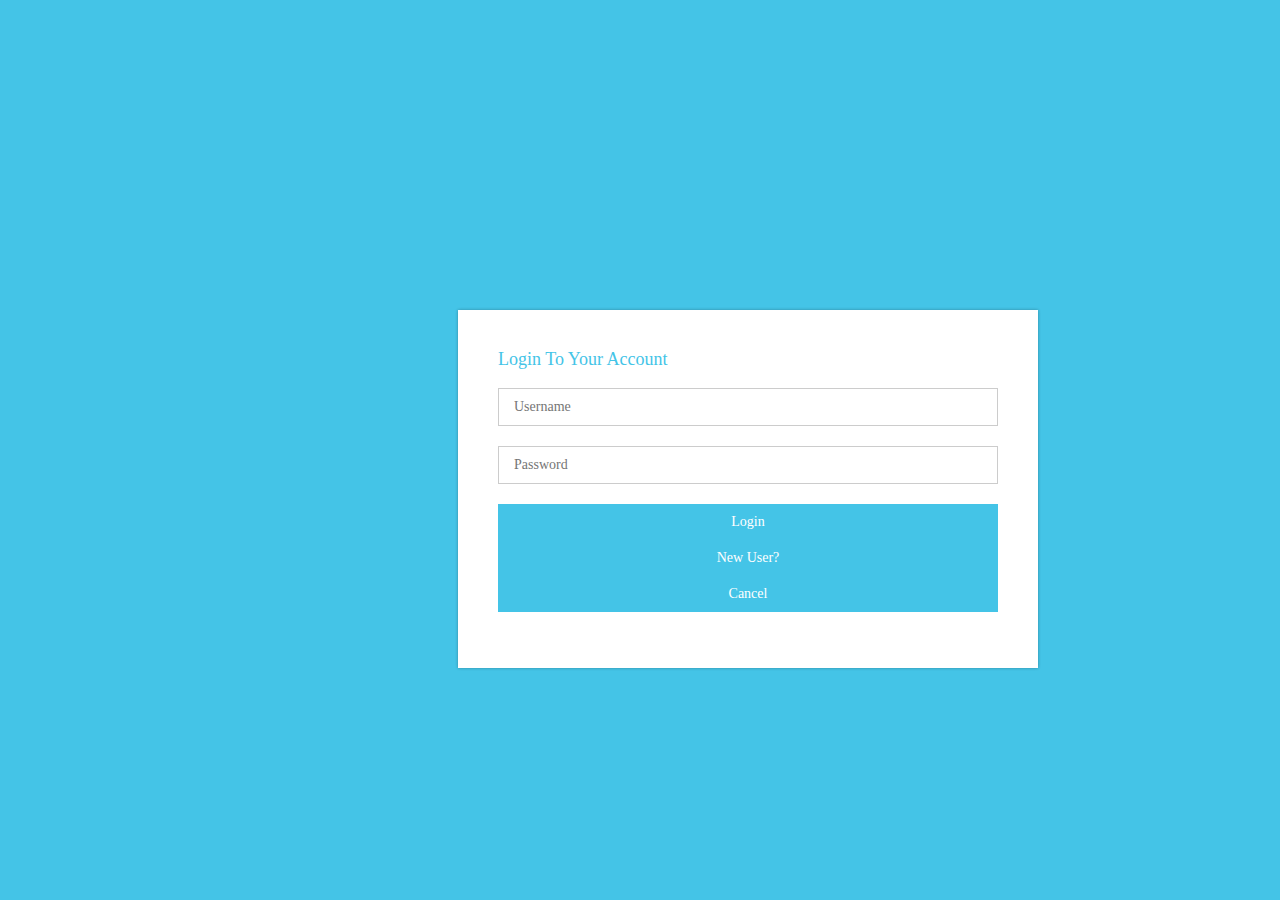
<file: login.html>
<html>
<head>
<style>
body {
  background: #44c4e7 url("https://fortunedotcom.files.wordpress.com/2016/03/katowice2015_2.jpg") no-repeat center center fixed;
  background-size: cover;
  font-family: "Roboto";
  -webkit-font-smoothing: antialiased;
  -moz-osx-font-smoothing: grayscale;
  &::before {
    z-index: -1;
    content: '';
    position: fixed;
    top: 0;
    left: 0;
    background: #44c4e7;
  }
}

.form {
  position: absolute;
  top: 50%;
  left: 50%;
  background: white;
  width: 500px;
  margin: -140px 0 0 -182px;
  padding: 40px;
  box-shadow: 0 0 3px rgba(0, 0, 0, 0.3);
  h2 {
    margin: 0 0 20px;
    line-height: 1;
    color: #44c4e7;
    font-size: 18px;
    font-weight: 400;
  }
  input {
    outline: none;
    display: block;
    width: 100%;
    margin: 0 0 20px;
    padding: 10px 15px;
    border: 1px solid #ccc;
    color: #ccc;
    font-family: "Roboto";
    box-sizing: border-box;
    font-size: 14px;
    font-wieght: 400;
    -webkit-font-smoothing: antialiased;
    -moz-osx-font-smoothing: grayscale;
    transition: 0.2s linear;
    &input:focus {
      color: #333;
      border: 1px solid #44c4e7;
    }
  }
  button {
    cursor: pointer;
    background: #44c4e7;
    width: 100%;
    padding: 10px 15px;
    border: 0;
    color: #fff;
    font-family: "Roboto";
    font-size: 14px;
    font-weight: 400;
    &:hover {
      background: #369cb8;
    }
  }
}
.error, .valid{display:none;}
</style>
</head>
<body>
<section class="form animated flipInX">
  <h2>Login To Your Account</h2>
  <p class="valid">Valid. Please wait a moment.</p>
  <p class="error">Error. Please enter correct Username &amp; password.</p>
  <form class="loginbox" autocomplete="off">
    <input placeholder="Username" type="text" id="username"></input>
    <input placeholder="Password" type="password" id="password"></input>
<button id="submit">Login</button>
<button id="register">New User?</button>
<button id="cancel">Cancel</button>
</form>
</section>
</body>
</file>
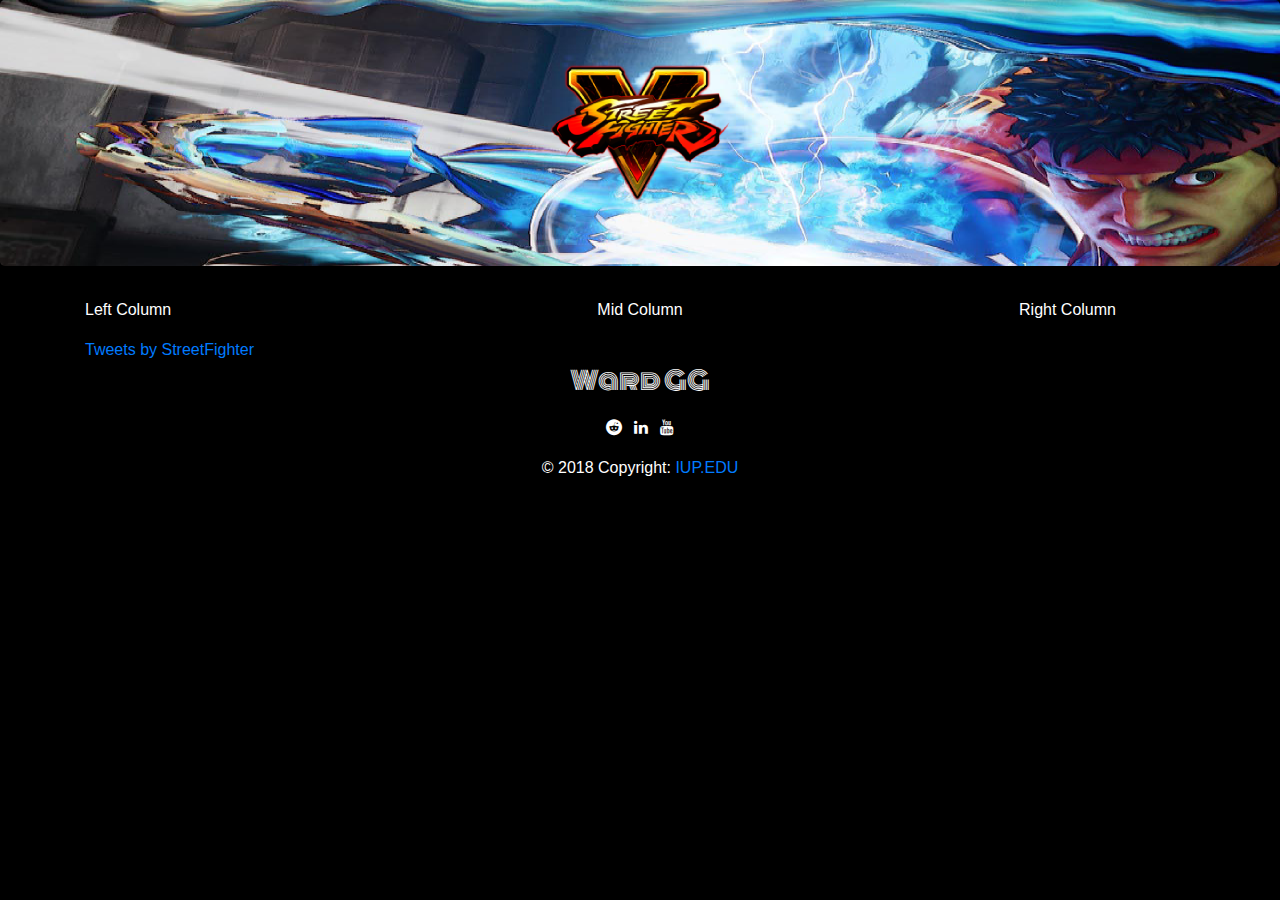
<file: GamePages/StreetFighter.html>
<!DOCTYPE html>
<html>
<head>
    <meta charset="utf-8"/>
    <meta name="author" content="Brady Palmer"/>
    <meta name="author" content="Maxwell Rubey"/>
    <meta name="author" content="Ralph Babunga"/>
    <meta charset="utf-8">
    
    <!-- Add to other pages -->
    <meta http-equiv="X-UA-Compatible" content="IE=edge">
    <meta name="viewport" content="width = device width, initial-scale = 1">
    
    <!-- Stlyesheets -->
    <link rel="stylesheet" href="../css/main.css">
    <link rel="stylesheet" type="text/css" href="https://stackpath.bootstrapcdn.com/bootstrap/4.1.3/css/bootstrap.min.css">
    <link rel="stylesheet" href="https://cdnjs.cloudflare.com/ajax/libs/font-awesome/4.7.0/css/font-awesome.min.css">   
    <!-- Font -->
    <link href="https://fonts.googleapis.com/css?family=Monoton" rel="stylesheet">
   
    
    
    
    </head>
    
    
<body class="body1">
    
    <div class="jumbotron text-center SFVHead">
        <img src="../GameLogos/StreetFighterVLogo.png">
    </div>
    
    
    <div class="container">
        <div class=row>
            <div class="col-sm-3">
            <p style="color: white">Left Column</p>
                <a class="twitter-timeline" href="https://twitter.com/StreetFighter?ref_src=twsrc%5Etfw" data-tweet-limit="5">Tweets by StreetFighter</a> <script async src="https://platform.twitter.com/widgets.js" charset="utf-8"></script>
            </div>
            <div class="col-sm-6 text-center">
            <p style="color:white"> Mid Column</p>
            </div>
            <div class="col-sm-3 text-center">
            <p style="color: white"> Right Column</p>
            </div>
        
        
        </div>
        
    
    </div>
    
    
    
    
    
    
    
    
    
    
    
  <div class="LOGO text-center">
    
        <p class="WardLogo text-center"><span style="color: white">Ward GG</span></p>
    
    </div>
<footer class="page-footer">
    
   <div>
    <!-- Footer class finish later -->
    <ul class="list-unstyled list-inline text-center">
        <li class="list-inline-item"><a href="https://www.reddit.com/r/Esports" target="_blank" class="fa fa-reddit"></a></li>
        <li class="list-inline-item"><a href="https://www.linkedin.com" target="_blank" class="fa fa-linkedin"></a></li>
        <li class="list-inline-item"><a href="https://www.youtube.com" target="_blank" class="fa fa-youtube"></a></li>
    </ul>
    </div>
    <div class="footer-copyright text-center">© 2018 Copyright:<a href="https://www.iup.edu"> IUP.EDU</a>
    
    </div>
    
       
    </footer>

    <!-- Jquery -->
    <script src="https://code.jquery.com/jquery-3.3.1.slim.min.js" integrity="sha384-q8i/X+965DzO0rT7abK41JStQIAqVgRVzpbzo5smXKp4YfRvH+8abtTE1Pi6jizo" crossorigin="anonymous"></script>
    
    <script src="https://cdnjs.cloudflare.com/ajax/libs/popper.js/1.14.3/umd/popper.min.js" integrity="sha384-ZMP7rVo3mIykV+2+9J3UJ46jBk0WLaUAdn689aCwoqbBJiSnjAK/l8WvCWPIPm49" crossorigin="anonymous"></script>
    
    <script src="https://stackpath.bootstrapcdn.com/bootstrap/4.1.3/js/bootstrap.min.js" integrity="sha384-ChfqqxuZUCnJSK3+MXmPNIyE6ZbWh2IMqE241rYiqJxyMiZ6OW/JmZQ5stwEULTy" crossorigin="anonymous"></script>
    </body>
</html>
</file>
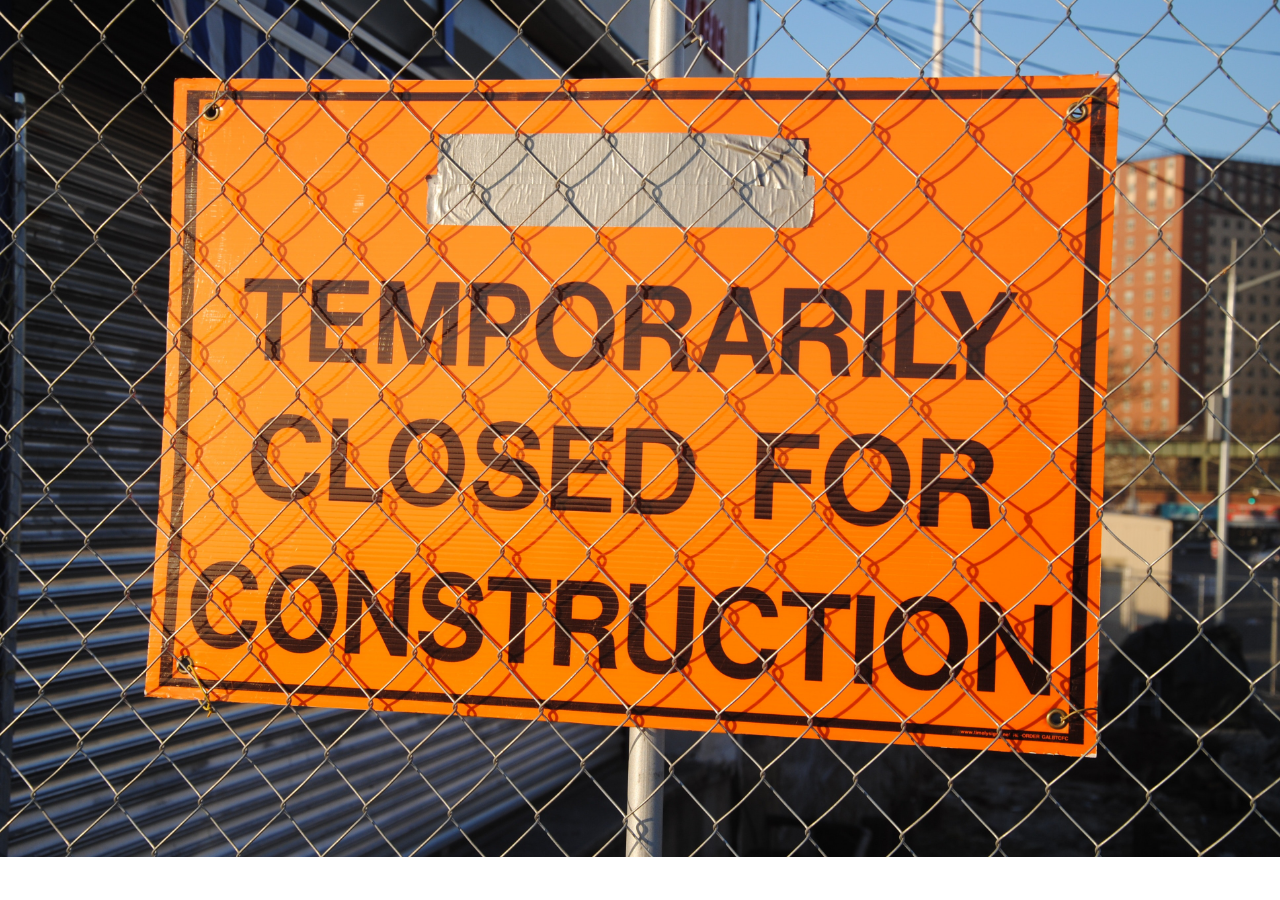
<file: GamePages/UnderDevelopment.html>
<!DOCTYPE html>
<html>
<head>
    <meta charset="utf-8"/>
    <meta name="author" content="Brady Palmer"/>
    <meta name="author" content="Maxwell Rubey"/>
    <meta name="author" content="Ralph Babunga"/>
    <meta charset="utf-8">
    
    <!-- Add to other pages -->
    <meta http-equiv="X-UA-Compatible" content="IE=edge">
    <meta name="viewport" content="width = device width, initial-scale = 1">
    
    <!-- Stlyesheets -->
    <link rel="stylesheet" href="../css/main.css">
    <link rel="stylesheet" type="text/css" href="https://stackpath.bootstrapcdn.com/bootstrap/4.1.3/css/bootstrap.min.css">
    <link rel="stylesheet" href="https://cdnjs.cloudflare.com/ajax/libs/font-awesome/4.7.0/css/font-awesome.min.css">   
    <!-- Font -->
    <link href="https://fonts.googleapis.com/css?family=Monoton" rel="stylesheet"> 
</head>
    
    <body>
    <a href="../index.html"><img src="../img/UnderConstruction.jpg" style="width: 100%"></a>
    
    
    
    
    
    </body>








</html>
</file>
<file: css/main.css>
/*Website wide CSS*/

/*Formatting the homepage images*/
.gamepic{
    padding-left: 25px;
    padding-bottom: 25px;
  padding-right: 25px;
    padding-top: 25px;
}

/*To be used for pages that remain unbuilt*/
.underdev{
    
    padding-left: 25px;
    padding-bottom: 25px;
  padding-right: 25px;
    padding-top: 25px;
    filter: grayscale(100%)
}

/*Homepage specific */
.body1{
    background-color: black;
}

/*Icon CSS for the footers */
.fa{
    
    background-color: black;
    color: white;
    font-size: 10px;
}
.footer-copyright{
    color: white;
}

/* Need to fix*/
.WardLogo{
    font-family: 'Monoton', cursive;
    color: white;
    font-size: 25px;
}
.WardImage{
    padding-bottom: 23px;
    padding-top: 25px;
    padding-left: 25px;
    padding-right: 25px;
    height: 275px;
}

.SFVHead {
    background-image: url(../img/SFV/StreetFighterRyu1.png);
    height: inherit;
}
</file>
